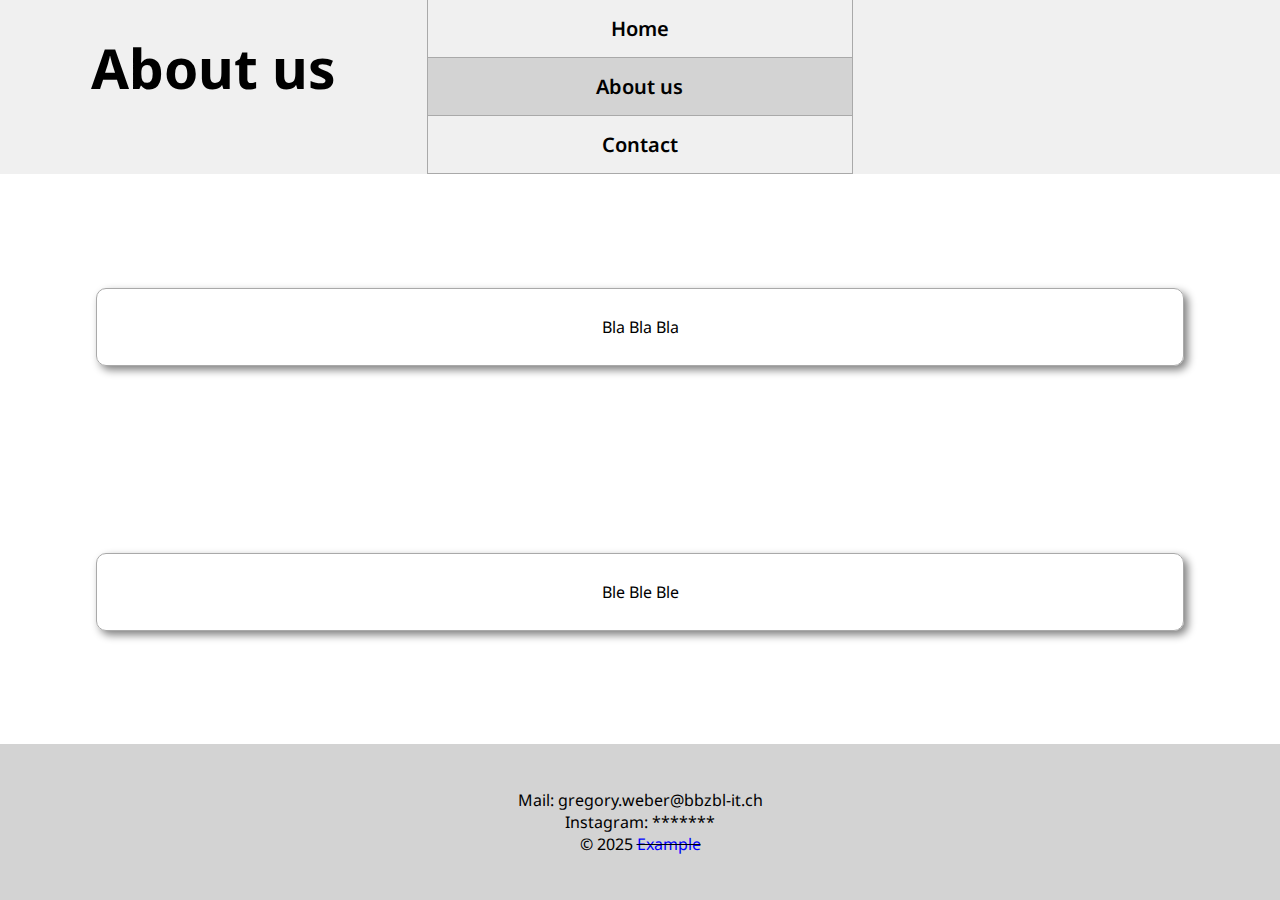
<file: HTML/About_us.html>
<!DOCTYPE html>
<html lang="de">

<head>
    <meta charset="UTF-8">
    <meta name="viewport" content="width=device-width, initial-scale=1.0">
    <meta name="author" content="Gregory Weber">
    <meta name="description" content="A school learning website">
    <link rel="stylesheet" href="Style/style.css">
    <title>About us</title>
</head>

<body>
    <header>
        <div class="headerNav">
            <h1>About us</h1>
            <nav>
                <ul>
                    <li><a href="./index.html">Home</a></li>
                    <li class="active"><a href="./About_us.html">About us</a></li>
                    <li><a href="./contact.html">Contact</a></li>
                </ul>
            </nav>
        </div>
    </header>
    <main>
        <section>
            <article>
                <p>Bla Bla Bla</p>
            </article>
        </section>
        <section>
            <article>
                <p>Ble Ble Ble</p>
            </article>
        </section>
    </main>
    <footer>
        <p>Mail: gregory.weber@bbzbl-it.ch</p>
        <p>Instagram: *******</p>
        <p> &copy; 2025 <del><a target="_blank" href="https://www.example-link.com">Example</a></del></p>
    </footer>
</body>

</html>
</file>
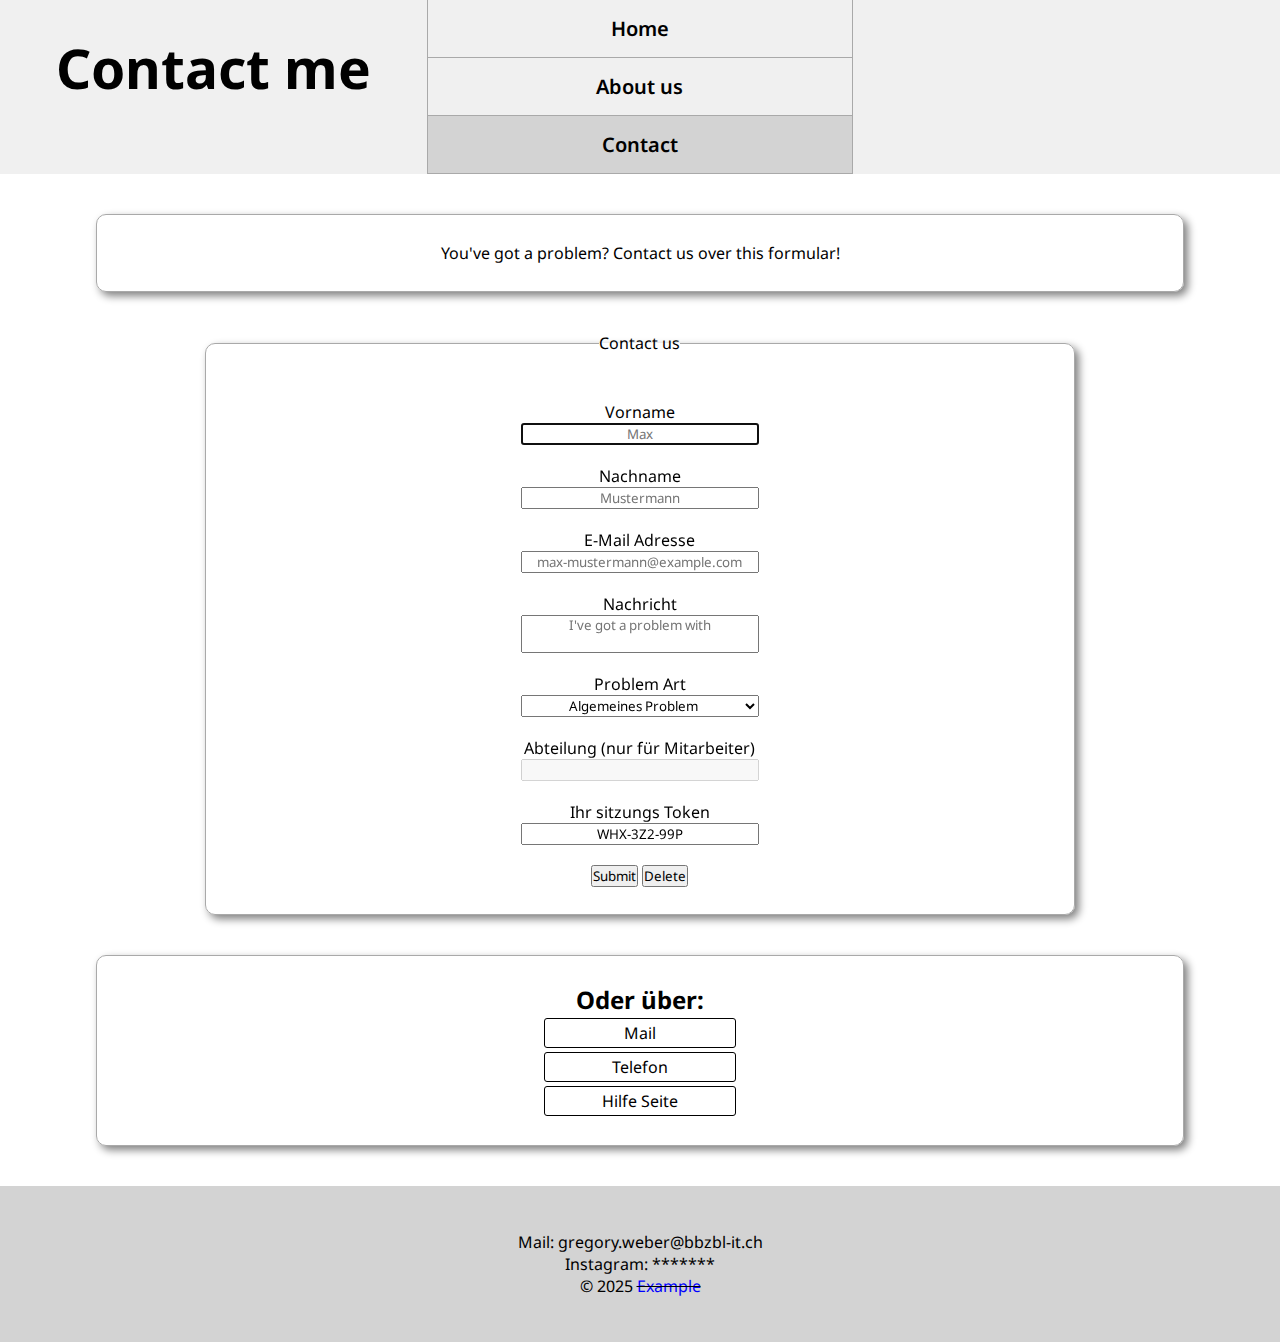
<file: HTML/contact.html>
<!DOCTYPE html>
<html lang="de">
<head>
    <meta charset="UTF-8">
    <meta name="viewport" content="width=device-width, initial-scale=1.0">
    <meta name="author" content="Gregory Weber">
    <meta name="description" content="A school learning website">
    <link rel="stylesheet" href="Style/style.css">
    <title>Contact</title>
</head>

<body>
    <header>
        <div class="headerNav">
            <h1>Contact me</h1>
            <nav>
                <ul>
                    <li><a href="./index.html">Home</a></li>
                    <li><a href="./About_us.html">About us</a></li>
                    <li class="active"><a href="./contact.html">Contact</a></li>
                </ul>
            </nav>
        </div>
    </header>

    <main>
       
            <article class="article1-contact">
                <p>You've got a problem? Contact us over this formular!</p>
            </article>

           
                <form action="https://gibm.becknet.ch/formular/formular.php" method="post">
                    <fieldset>

                    <legend>Contact us</legend>

                    <label for="vorname">Vorname</label>
                    <input type="text" name="Vorname" id="vorname" placeholder="Max" size="32" autofocus required maxlength="32" minlength="3">

                    <label for="nachname">Nachname</label>
                    <input type="text" name="Nachname" id="nachname" placeholder="Mustermann" size="32" required maxlength="32" minlength="3">

                    <label for="mail">E-Mail Adresse</label>
                    <input type="email" inputmode="email" name="Mail" id="mail" size="32" placeholder="max-mustermann@example.com"
                        required maxlength="50" minlength="5">

                    <label for="text">Nachricht</label>
                    <textarea name="Text" id="text" placeholder="I've got a problem with" size="64" maxlength="300" minlength="10"></textarea>

                    <label for="problem">Problem Art</label>
                    <select name="select_problem" id="problem">
                        <option value="ALGEMEIN">Algemeines Problem</option>
                        <option value="IT">IT Problem</option>
                        <option value="RUECKGABE">Produkt Rückgabe</option>
                    </select>

                    <label for="abteilung">Abteilung (nur für Mitarbeiter)</label>
                    <input type="text" id="abteilung" disabled size="32">

                    <label for="token">Ihr sitzungs Token</label>
                    <input value="WHX-3Z2-99P" type="text" id="token" readonly>

                    <div>
                    <button type="submit">Submit</button>
                    <button type="reset">Delete</button>
                    </div>
                </fieldset>
                </form>

                <article>
                    <h2>Oder über:</h2>
                    <a class="contacts" href="mailto:gregory.weber@bbzbl-it.ch" >Mail</a>
                    <a class="contacts" href="tel:0767615579" >Telefon</a>
                    <a class="contacts" href="https://www.nike.com/ch/help" target="_blank">Hilfe Seite</a>
                </article>
    </main>

    <footer>
        <p>Mail: gregory.weber@bbzbl-it.ch</p>
        <p>Instagram: *******</p>
        <p> &copy; 2025 <del><a target="_blank" href="https://www.example-link.com">Example</a></del></p>
    </footer>
</body>
</html>
</file>
<file: HTML/Style/style.css>
@import url('https://fonts.googleapis.com/css2?family=Noto+Sans:ital,wght@0,100..900;1,100..900&display=swap');

:root {
    --NavDistance: 33.333%;
    --BackColor: #d3d3d3;
}

footer {
    display: grid;
    place-items: center;
    background-color: var(--BackColor);
    padding: 5vh;
    width: 100%;
}

* {
    font-family: 'Noto Sans', sans-serif;
    margin: 0;
    padding: 0;
    box-sizing: border-box;
}

body {
    display: grid;
    grid-template-rows: auto 1fr auto;
    min-height: 100vh;
    background-color: white;
}

header h1 {
    text-align: center;
    font-size: 55px;
    margin: 30px 0;
}

.headerNav {
    display: grid;
    grid-template-columns: repeat(3, 1fr);
    text-align: center;
    background-color: #f0f0f0;
}

nav ul {
    display: contents;
}

nav ul li {
    list-style: none;
    border: 1px solid darkgray;
    border-top: none;
}

.headerNav a {
    display: block;
    padding: 15px 0;
    color: black;
    text-decoration: none;
    font-weight: 600;
    font-size: 20px;
}

.headerNav li:hover,
.active a {
    background-color: lightgray;
}

main {
    display: grid;
    place-items: center;
    padding: 20px;
}

article,
form {
    display: grid;
    place-items: center;
    width: 85vw;
    margin: 20px 0;
}

article {
    padding: 3vh 3vw;
    border: 1px solid darkgray;
    border-radius: 10px;
    box-shadow: 4px 4px 8px gray;
    transition: transform 0.3s ease;
}

article:hover {
    transform: scale(1.01);
}

fieldset {
    display: grid;
    place-items: center;
    padding: 3vh 3vw;
    border: 1px solid darkgray;
    border-radius: 10px;
    box-shadow: 4px 4px 8px gray;
    width: 80%;
    text-align: center;
}

form input,
form select,
form textarea {
    width: 30%;
    text-align: center;
}

form textarea {
    resize: none;
}

form label,
form button {
    margin-top: 20px;
}



footer a {
    text-decoration: none;
    color: blue;
}

ul.slideshow {
    display: grid;
    grid-template-columns: repeat(auto-fit, minmax(250px, 1fr));
    width: 100%;
    gap: 10px;
    padding: 20px 0;
}

.product {
    text-align: center;
    margin: 10px 1%;
    border: 1px solid lightgray;
    border-radius: 5px;
    box-shadow: 2px 2px 2px lightgray;
    background-image: none;
    transform: scale(1);
    padding: 10px;
}

.product:hover {
    transform: scale(1.02);
    background-image: linear-gradient(lightgray, darkgray);
    animation-name: background-animation;
    animation-duration: 1s;
}

@keyframes background-animation {
    0% { opacity: 0%; }
    100% { opacity: 100%; }
}

img {
    max-height: 80px;
    max-width: 80%;
}

picture {
    max-height: 100px;
}

video {
    width: 80%;
}

.contacts {
    border: 1px solid black;
    border-radius: 3px;
    color: black;
    text-decoration: none;
    width: 15vw;
    text-align: center;
    margin: 2px;
    padding: 3px;
    min-width: 50px;
}


@media (max-width: 600px) {
    .headerNav {
        grid-template-columns: 1fr 1fr;
    }

    .headerNav a {
        font-size: 18px;
    }

    form input,
    form select,
    form textarea {
        width: 60%;
    }

    .contacts {
        width: 30vw;
    }

    h1 {
        font-size: 15px;
    }
}

@media (max-width: 480px) {
    .headerNav {
        grid-template-columns: 1fr;
    }

    .headerNav a {
        font-size: 16px;
    }

    form input,
    form select,
    form textarea {
        width: 80%;
    }

    .contacts {
        width: 50vw;
    }

    article,
    form {
        width: 95vw;
    }
    h1 {
        font-size: 15px;
    }
}
</file>
